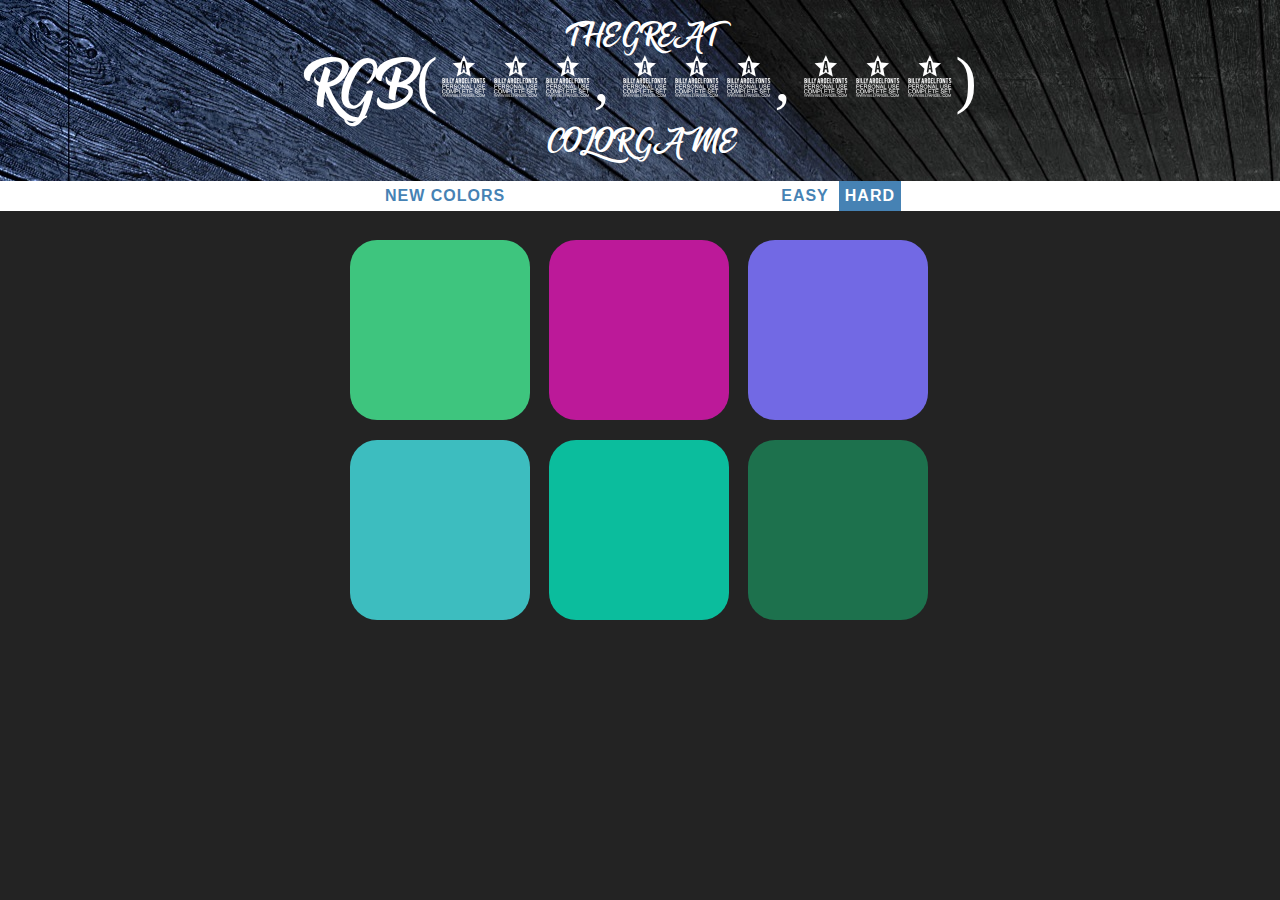
<file: index.html>
<!DOCTYPE html>
<html>
  <head>
    <meta charset="utf-8">
    <title>Color Game </title>
    <link rel="stylesheet" href="colorGame.css">
    <link rel="shortcut icon" href="favicon.ico" type="image/x-icon">
  </head>
  <body>
    <h1 class="classyText">The Great
      <br>
        <span id="colorDisplay">RGB</span>
      <br>
      Color Game
    </h1>

<div id="stripe">
  <button id="reset">New Colors</button>
  <span id="message"></span>
  <button class="mode">Easy</button>
  <button class="mode selected">Hard</button>
</div>

<div id="container">
  <div class="square"></div>
  <div class="square"></div>
  <div class="square"></div>
  <div class="square"></div>
  <div class="square"></div>
  <div class="square"></div>

</div>

<script type="text/javascript" src="colorGame.js">

</script>
  </body>
</html>
</file>
<file: colorGame.css>
body{
  background-color: #232323;
  margin: 0;
  font-family: "Dimitry", "Montserrat" , "Avenir";
}
@font-face {
    font-family: twitch-shadow;
    src: url("https://rawgit.com/nawazishali/nawazishali.github.io/master/fonts/dimitry.TTF");
}


.square{
  width: 30%;
  background: purple;
  padding-bottom: 30%;
  float: left;
  margin: 1.6%;
  border-radius: 15%;
  transition: background 0.6s;
  /*browser support*/
  --webkit-transition: background 0.6s;
  --moz-transition: background 0.6s;
}

#container{
  max-width: 600px;
  margin: 20px auto;
}

#stripe{
  background: white;
  height: 30px;
  text-align: center;
  text-color: black;
}

h1{
  color: white;
  text-align: center;
  line-height: 1.1;
  background-image: url("images/pic.jpeg");
  margin: 0;
  font-weight: normal;
  text-transform: uppercase;
  padding: 20px 0;
}

.selected{
  color: white;
  background: steelblue;
}

#colorDisplay{
  font-size: 200%;
}

#message {
  color: steelblue;
  font-family: fantasy;
  display: inline-block;
  width: 20%;
}

button {
  border: none;
  background: none;
  text-transform: uppercase;
  height: 100%;
  font-weight: 700;
  color: steelblue;
  letter-spacing: 1px;
  font-size: inherit;
  transition: all 0.3s;
  /*browser support*/
  --webkit-transition: all 0.3s;
  --moz-transition: all 0.3s;
}

button:hover {
  color: white;
  background: steelblue;
}

@font-face {
  font-family: "sweetSensations";
  src: url("/fonts/Sweet_Sensations.ttf");
}

.classyText{
  font-family: 'sweetSensations';
}
</file>
